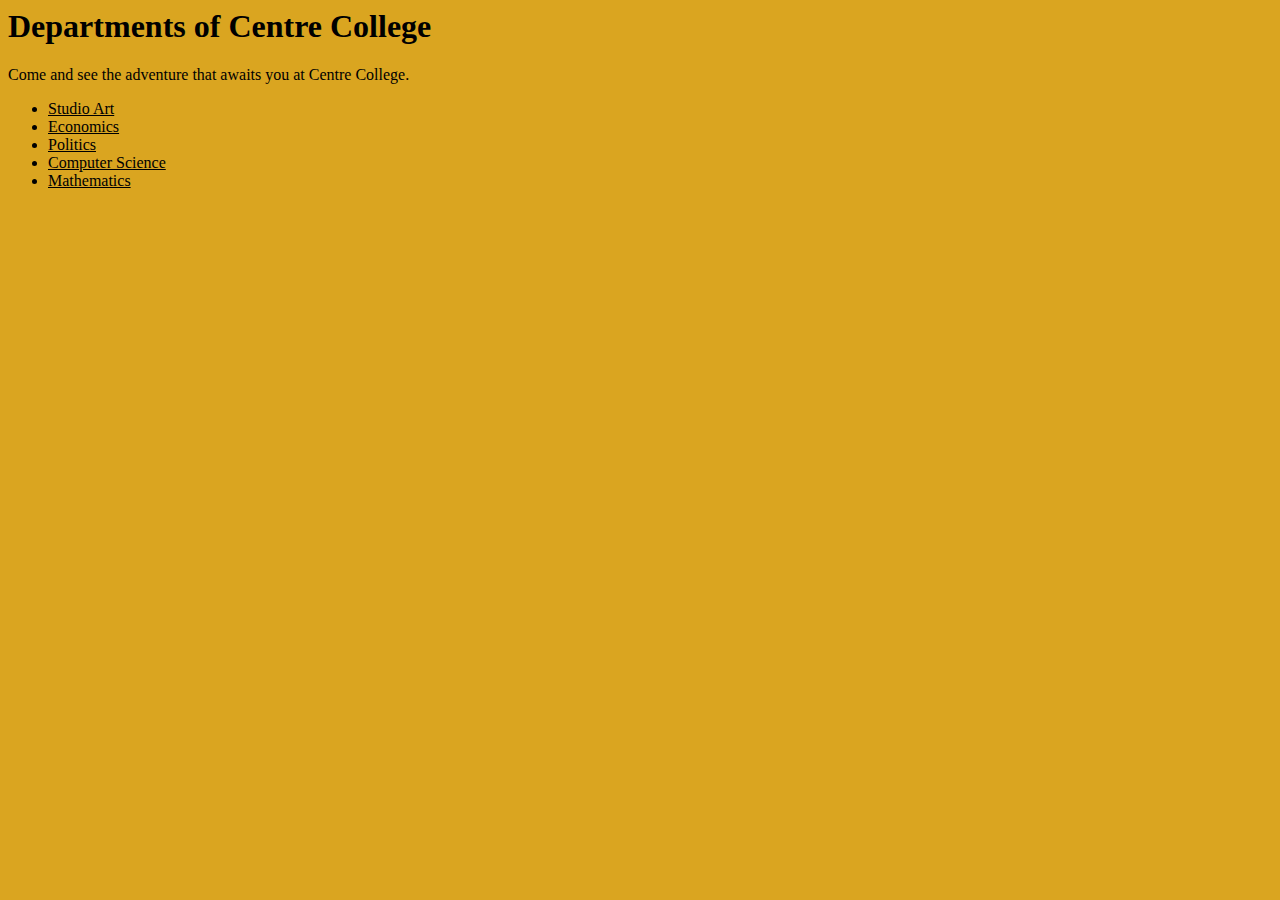
<file: SiteA/index.html>
<html>
  <head>
    <title>Departmental Page</title>
      <link href="css/siteA.css"type="text/css"rel="stylesheet"/>
  </head>
  <body id="landing">
    <h1>Departments of Centre College</h1>
    
    <p>Come and see the adventure that awaits you at Centre College.</p>
    
    <ul class="navigation">
    <li><a href="DivI/studioArt.html">Studio Art</a></li>
      <li><a href="DivII/Economics.html">Economics</a></li>
      <li><a href="DivII/Politics.html">Politics</a></li>
      <li><a href="DivIII/ComputerScience.html">Computer Science</a></li>
      <li><a href="DivIII/Mathematics.html">Mathematics</a></li>
    </ul>
  </body>
</html>
</file>
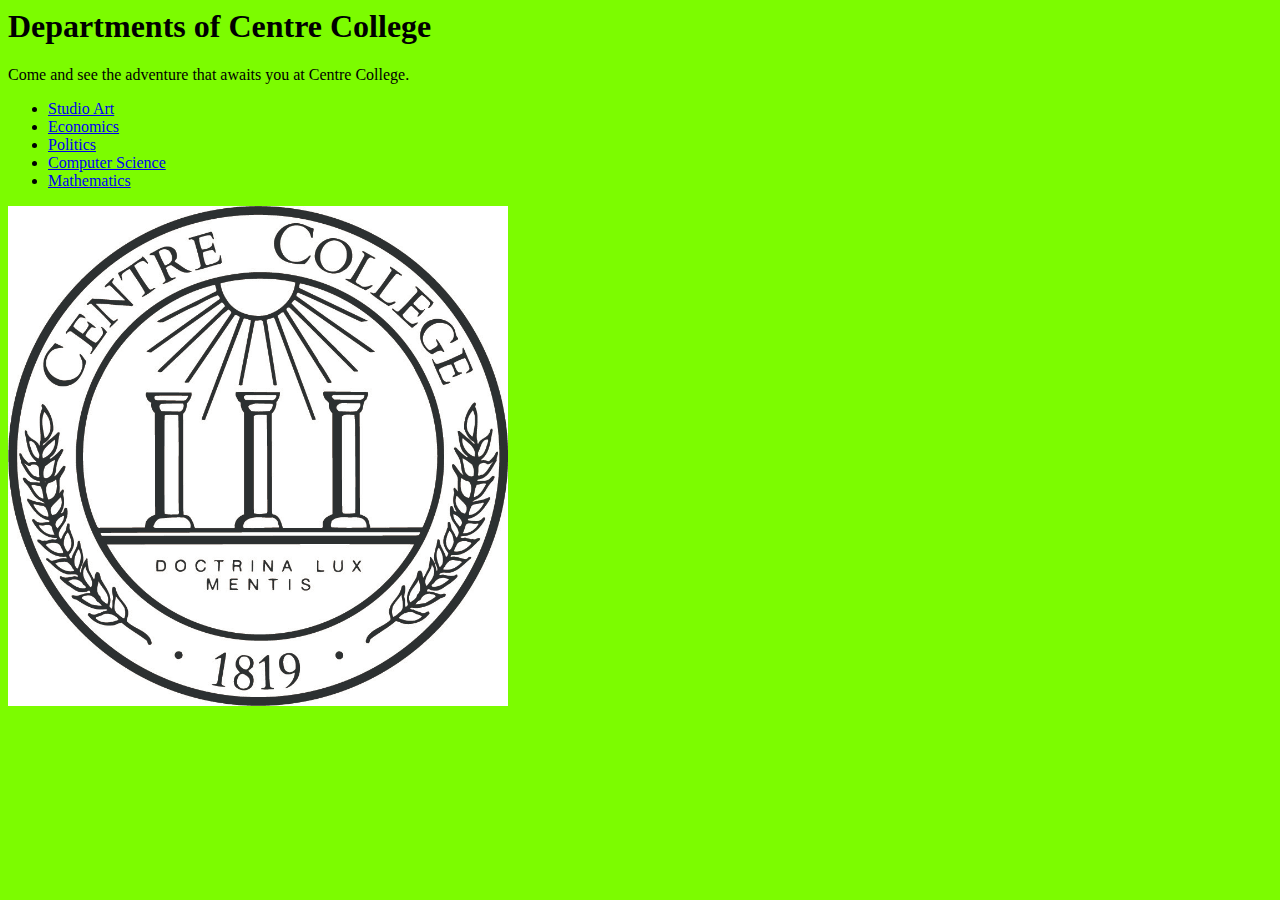
<file: SiteB/index.html>
<html>
  <head>
    <title>Departmental Page</title>
      <link href="css/siteB.css"type="text/css"rel="stylesheet"/>
  </head>
  <body id="landing">
    <h1>Departments of Centre College</h1>
    
    <p>Come and see the adventure that awaits you at Centre College.</p>
    
    <ul class="navigation">
    <li><a href="DivI/studioArt.html">Studio Art</a></li>
      <li><a href="DivII/Economics.html">Economics</a></li>
      <li><a href="DivII/Politics.html">Politics</a></li>
      <li><a href="DivIII/ComputerScience.html">Computer Science</a></li>
      <li><a href="DivIII/Mathematics.html">Mathematics</a></li>
    </ul>
      <img src="pics/IP/ccseal.jpeg" width="500px" height="500px"/>
  </body>
</html>
</file>
<file: SiteA/css/siteA.css>
body {background-color:goldenrod;}
h1 {font-family:fantasy;}
p {color:black;}
p{font-family:fantasy;}
body {color:black;}
a{color: black;}
</file>
<file: SiteB/css/siteB.css>
#ComputerScience {background-color: cadetblue; font-family:monospace; font-size:20;}

#Mathematics{background-color:darkgreen; font-family: sans-serif}

#Politics{background-color:darkseagreen; font-family:fantasy}

#Economics {background-color:forestgreen; font-family: serif}

#studioArt {background-color:yellowgreen; font-family: cursive; font-size: 16; text-align:end}

#landing {background-color:lawngreen; font-family:inherit;
}
</file>
